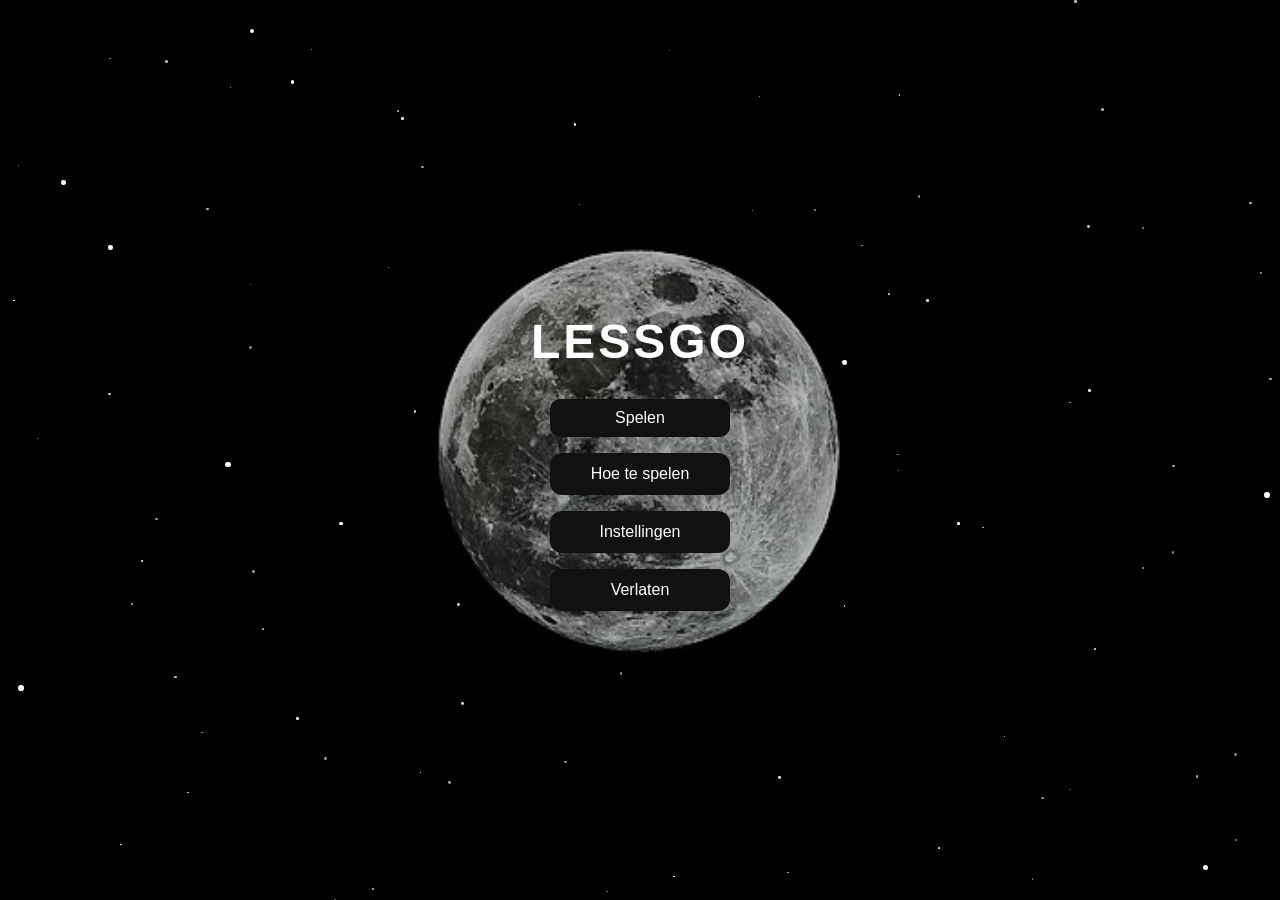
<file: index.htm>
<!DOCTYPE html>

<html lang="en">
<head>
  <meta charset="UTF-8" />
  <meta name="viewport" content="width=device-width, initial-scale=1.0" />
  <title>LessGo</title>
  <link rel="stylesheet" href="css/style.css" />

</head>
<body data-page="menu">

<div class="stars" id="stars"></div>
<div class="menu"> 
  <h1>LESSGO</h1>
  <button class="btn play" onclick="window.location.href='play.html'">Play</button>
  <button class="btn how" onclick="window.location.href='guides.html'">How To Play</button>
  <button class="btn settings" onclick="window.location.href='settings.html'">Settings</button>
  <button class="btn quit" onclick="quitGame()">Quit</button>
</div>

<script type="module" src="js/language.js"></script>
<script>
function startGame(){ alert("Starting LessGo!"); }
function showHowToPlay(){ alert("Guess the hidden word in limited tries. Letters change color based on correctness."); }
function openSettings(){ alert("Settings menu coming soon."); }
function quitGame(){ alert("Thanks for playing LessGo!"); }

// generate animated stars with some bigger and brighter
const starsContainer = document.getElementById('stars');
for(let i=0;i<100;i++){
  const star = document.createElement('div');
  let size = Math.random() * 2 + 1;
  let opacity = 0.5 + Math.random() * 0.5;
  // randomly make some stars bigger and brighter
  if(Math.random() < 0.2){
    size *= 2;
    opacity = 1;
  }
  star.className = 'star';
  star.style.width = `${size}px`;
  star.style.height = `${size}px`;
  star.style.top = `${Math.random()*100}%`;
  star.style.left = `${Math.random()*100}%`;
  star.style.opacity = opacity;
  star.style.animationDuration = `${Math.random()*2 + 1.5}s`;
  starsContainer.appendChild(star);
} 

</script>

</body>
</html>
</file>
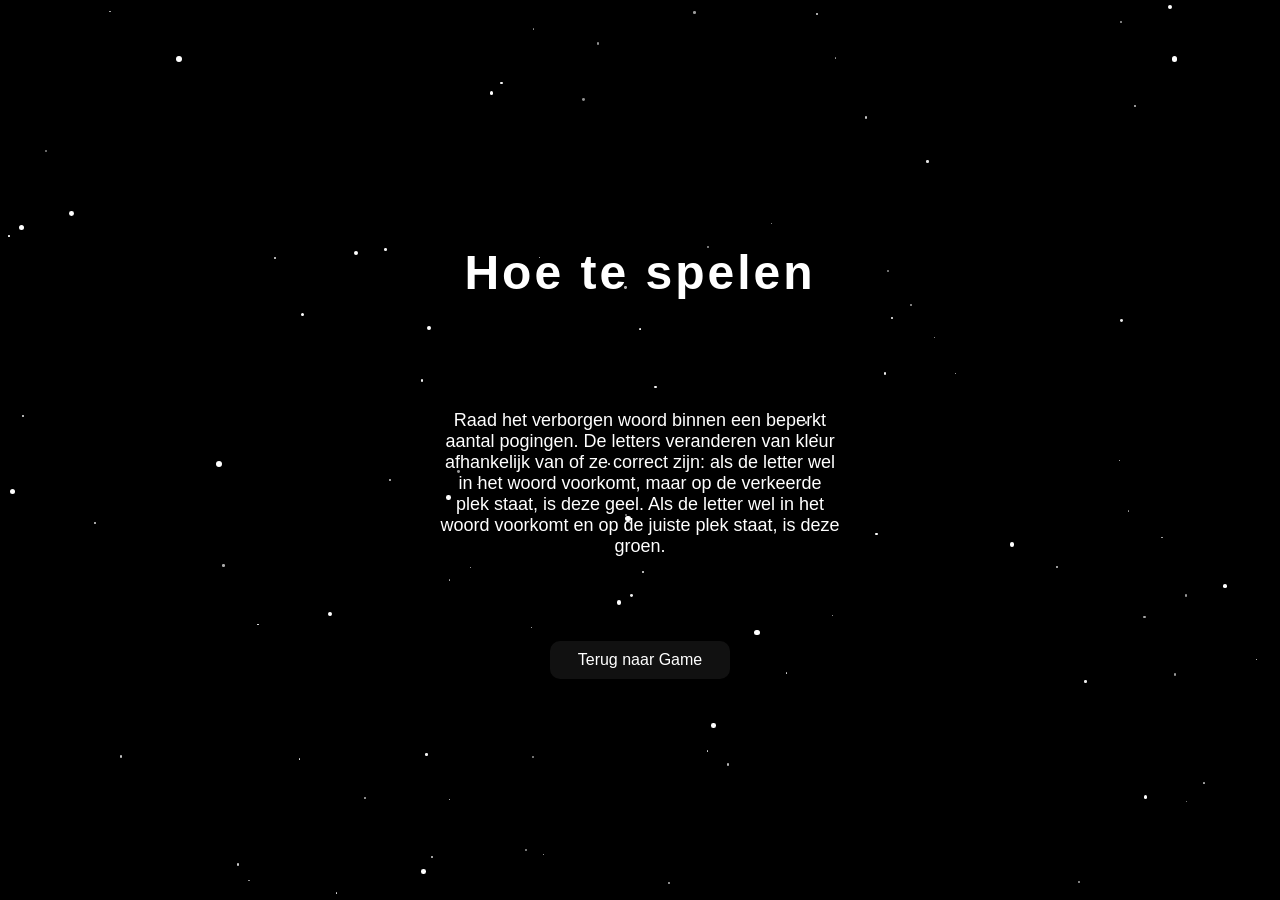
<file: guides.html>
<!DOCTYPE html>
<html lang="en">
<head>
  <meta charset="UTF-8" />
  <meta name="viewport" content="width=device-width, initial-scale=1.0" />
  <title>LessGo - How to play</title>
  <link rel="stylesheet" href="css/style.css" />
</head>
<body data-page="guides">
<div class="stars" id="stars"></div> 
<div class="guides-container">
  <h1 class="guide-title">How to Play</h1>
  <hr>
  <br>
  <br>
  <br>
  <p class="guide-instructions">Guess the hidden word in limited tries. Letters change color based on correctness, if the letter is in the word but in the wrong position, it will be yellow. If the letter is in the word and in the correct position, it will be green.</p>
  <br>
  <br>
  <br>
  <button class="btn play back-btn" onclick="window.location.href='play.html'">Back to Game</button> 

  <script type="module" src="js/language.js"></script>
<script>
const starsContainer = document.getElementById('stars');
for(let i=0;i<100;i++){
  const star = document.createElement('div');
  let size = Math.random() * 2 + 1;
  let opacity = 0.5 + Math.random() * 0.5;
  // randomly make some stars bigger and brighter
  if(Math.random() < 0.2){
    size *= 2;
    opacity = 1;
  }
  star.className = 'star';
  star.style.width = `${size}px`;
  star.style.height = `${size}px`;
  star.style.top = `${Math.random()*100}%`;
  star.style.left = `${Math.random()*100}%`;
  star.style.opacity = opacity;
  star.style.animationDuration = `${Math.random()*2 + 1.5}s`;
  starsContainer.appendChild(star);
} 

</script>
</body>
</html>
</file>
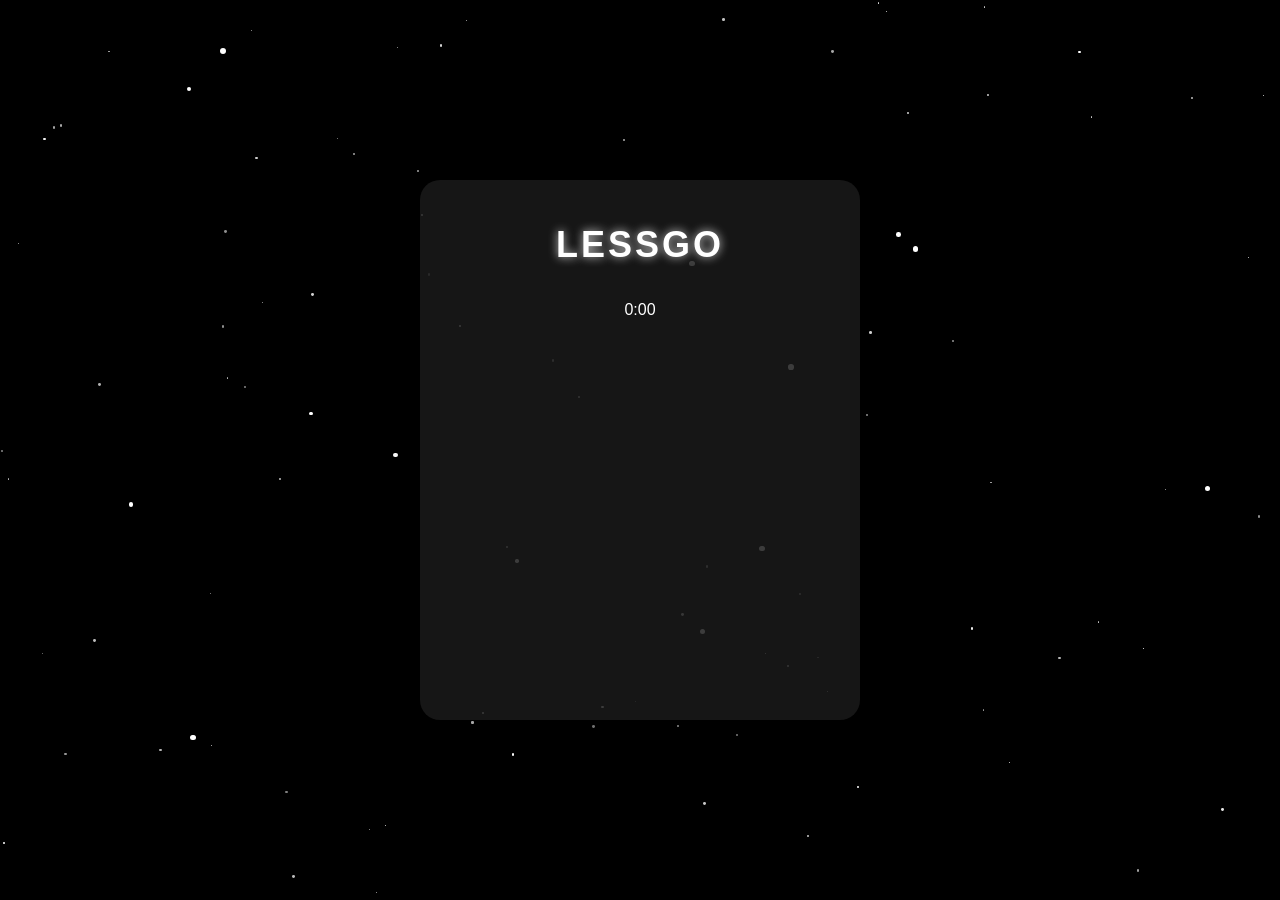
<file: play.html>
<!DOCTYPE html>
<html lang="en">
<head>
  <meta charset="UTF-8" />
  <meta name="viewport" content="width=device-width, initial-scale=1.0" />
  <title>LessGo - Game</title>
  <link rel="stylesheet" href="css/style.css" />
</head>
<body data-page="play">
  <!-- Stars background -->
  <div class="stars" id="stars"></div>

  <!-- Game container -->
  <div class="game-container">
    <h1>LESSGO</h1>
    <div id="grid" class="grid"></div>
      <div id="timer">0:00</div>
    <div id="victoryScreen" class="overlay hidden">
      <h2 class="victory-title">congratulations bro!</h2>
      <p class="victory-message">finally about damn time</p>
      <br>
      <br>
      
      <P><span class="victory-time">Your time:</span> <span id="FinalTime"></span></P>

      <button id="playAgainBtn">Play Again</button>
    </div>

    <div id="loseScreen" class="overlay hidden">
      <h2 class="defeat-title">Terrible LOL</h2>
      <p><span class="defeat-message">The word was:</span> <span id="lostWord">! Dumbahh</span></p>
      <br>
      <br>

      <p><span class="defeat-time">Your time:</span> <span id="FinalTimeLose"></span></p>


      <button id="playAgainLoseBtn">Try Again</button>
    </div>
  </div>

  <script type="module" src="js/language.js"></script>
  <!-- Game logic script -->
  <script type="module" src="js/play.js"></script>
  
  <!-- Stars generation script -->
  <script>
  const starsContainer = document.getElementById('stars');
  for(let i=0;i<100;i++){
    const star = document.createElement('div');
    let size = Math.random() * 2 + 1;
    let opacity = 0.5 + Math.random() * 0.5;
    if(Math.random() < 0.2){
      size *= 2;
      opacity = 1;
    }
    star.className = 'star';
    star.style.width = `${size}px`;
    star.style.height = `${size}px`;
    star.style.top = `${Math.random()*100}%`;
    star.style.left = `${Math.random()*100}%`;
    star.style.opacity = opacity;
    star.style.animationDuration = `${Math.random()*2 + 1.5}s`;
    starsContainer.appendChild(star);
  } 
  </script>
</body>
</html>
</file>
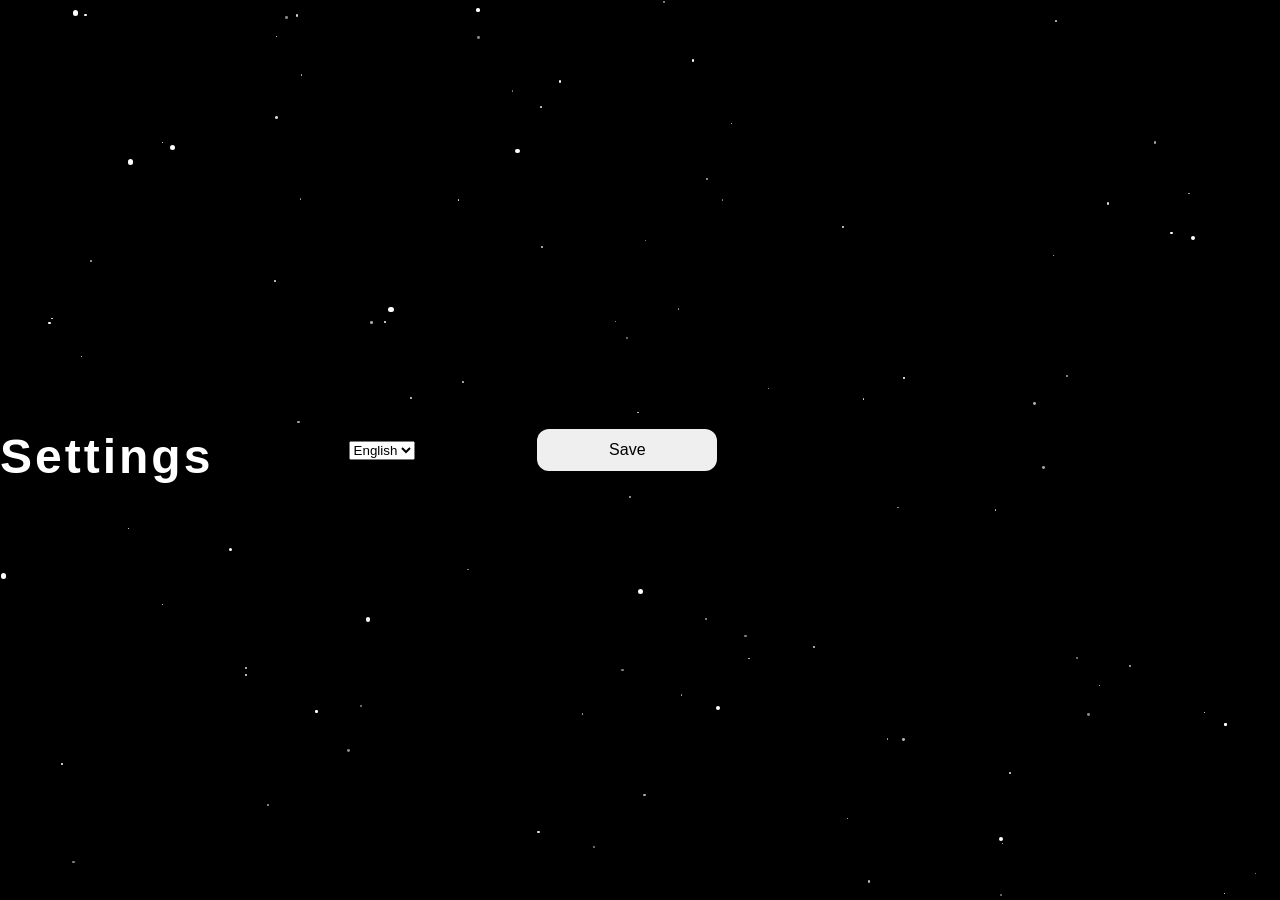
<file: settings.html>
<!DOCTYPE html>
<html lang="en">
<head>
  <meta charset="UTF-8" />
  <meta name="viewport" content="width=device-width, initial-scale=1.0" />
  <link rel="stylesheet" href="css/style.css" />
  <title>Settings</title>
</head>
<body>
  <h1>Settings</h1>
  <label for="Language">Choose Language:</label>
  <select id="Language" name="Language">
    <option value="English">English</option>
    <option value="Dutch">Dutch</option>
  </select>
  
  <button class="btn save" onclick="saveSettings()">Save</button>
  
  <div class="stars" id="stars"></div> 
  <div class="guides-container"></div>

  <script>
const starsContainer = document.getElementById('stars');
for(let i=0;i<100;i++){
  const star = document.createElement('div');
  let size = Math.random() * 2 + 1;
  let opacity = 0.5 + Math.random() * 0.5;
  // randomly make some stars bigger and brighter
  if(Math.random() < 0.2){
    size *= 2;
    opacity = 1;
  }
  star.className = 'star';
  star.style.width = `${size}px`;
  star.style.height = `${size}px`;
  star.style.top = `${Math.random()*100}%`;
  star.style.left = `${Math.random()*100}%`;
  star.style.opacity = opacity;
  star.style.animationDuration = `${Math.random()*2 + 1.5}s`;
  starsContainer.appendChild(star);
} 
function saveSettings(){ alert("Settings saved!"); }
localStorage.setItem('language', document.getElementById('Language').value);
alert("Settings saved!");

</script>

</body>
</file>
<file: css/style.css>
/* ===== GLOBAL ===== */
body {
  margin: 0;
  font-family: Arial, Helvetica, sans-serif;
  background-color: #000;

  display: flex;
  justify-content: center;
  align-items: center;
  height: 100vh;
}

/* ===== STARS ===== */
.stars {
  position: fixed;
  top: 0; left: 0;
  width: 100%; height: 100%;
  background: transparent;
  z-index: 0;
}

.star {
  position: absolute;
  background: white;
  border-radius: 50%;
  opacity: 0.8;
  animation: twinkle 2s infinite alternate;
}

@keyframes twinkle {
  from { opacity: 0.3; transform: scale(1); }
  to { opacity: 1; transform: scale(1.3); }
}

/* ===== MENU ===== */
.menu{
  width:400px;
  height:400px;
  border-radius:50%;
  display:flex;
  flex-direction:column;
  justify-content:center;
  align-items:center;
  position: relative;
  padding:20px;

  background-image: url("../img/moooon.jpg");
  background-size: cover;
  background-position: center;
  background-repeat: no-repeat;
}


.menu::before {
  content: '';
  position: absolute;
  top:0; left:0;
  width:100%; height:100%;
  border-radius:50%;
  background: rgba(0,0,0,0.25);
  z-index: 0;
}

h1, .btn { 
  position: relative; 
  z-index: 1; 
}

h1{
  color:white;
  font-size:48px;
  margin-bottom:20px;
  letter-spacing:3px;
}

.btn{
  display:block;
  width:180px;
  margin:8px auto;
  padding:12px;
  border:none;
  border-radius:12px;
  font-size:16px;
  cursor:pointer;
  transition: transform 0.15s, box-shadow 0.15s;
}

.btn:hover{
  transform: translateY(-3px);
  box-shadow:0 6px 15px rgba(0,0,0,0.35);
}

.play, .how, .settings, .quit { 
  background:#111111; 
  color:white; 
}

/* ===== GAME PAGE ===== */
body {
  margin: 0;
  font-family: Arial, Helvetica, sans-serif;
  background-color: #000;
  display: flex;
  justify-content: center;
  align-items: center;
  height: 100vh;
  position: relative;
}

.game-container {
  width: 400px;
  min-height: 500px;
  border-radius: 20px;
  background: rgba(26, 26, 26, 0.85); /* semi-transparent dark background */
  display: flex;
  flex-direction: column;
  align-items: center;
  padding: 20px;
  position: relative;
  z-index: 1;
  box-shadow: 0 10px 30px rgba(0,0,0,0.5);
  color: white;
}

.game-container h1 {
  font-size: 36px;
  margin-bottom: 20px;
  color: white;
  letter-spacing: 3px;
  text-shadow: 0 0 10px rgba(255,255,255,0.8);
}

#guessInput {
  width: 180px;
  padding: 10px;
  font-size: 18px;
  margin-top: 15px;
  border-radius: 10px;
  border: none;
  outline: none;
}

.btn.play {
  margin-top: 10px;
  background: #111111;
  color: white;
  border-radius: 10px;
  padding: 10px 20px;
}

.grid {
  display: grid;
  grid-template-columns: repeat(5, 60px);
  gap: 10px;
  margin-bottom: 15px;
}

.cell {
  width: 60px;
  height: 60px;
  background: #222;
  display: flex;
  align-items: center;
  justify-content: center;
  font-size: 28px;
  color: white;
  border-radius: 8px;
  font-weight: bold;
}

/* colors for feedback */
.green { background: #22c55e; color: white; }
.yellow { background: #eab308; color: white; }
.red { background: #ef4444; color: white; }

/* guides page */

.guides-container {
  width:400px;
  height:400px;
  border-radius:50%;
  display:flex;
  flex-direction:column;
  justify-content:center;
  align-items: center;
  position: relative;
  padding:20px;
}

.guides-container::before {
  content: '';
  position: absolute;
  top:0; left:0;
  width:100%; height:100%;
  border-radius:50%;
  z-index: 0;
}

p{
  color:white;
  font-size:18px;
  text-align: center;
  margin-bottom: 20px;
}

/* victory screen */

.overlay {
  position: absolute;
  top: 0;
  left: 0;
  width: 100%;
  height: 100%;
  background: #222;

  display: flex;
  flex-direction: column;
  justify-content: center;
  align-items: center;

  border-radius: 20px;
  z-index: 10;
}

.hidden {
  display: none;
}

#victoryScreen h2 {
  color: white;
  font-size: 20px;
  margin-bottom: 20px;
}

#playAgainBtn {
  padding: 10px 20px;
  font-size: 16px;
  border-radius: 10px;
  border: none;
  cursor: pointer;
  background-color: #fff8f8;
}

#playAgainLoseBtn {
  padding: 10px 20px;
  font-size: 16px;
  border-radius: 10px;
  border: none;
  cursor: pointer;
  background-color: #fff8f8;
}
</file>
